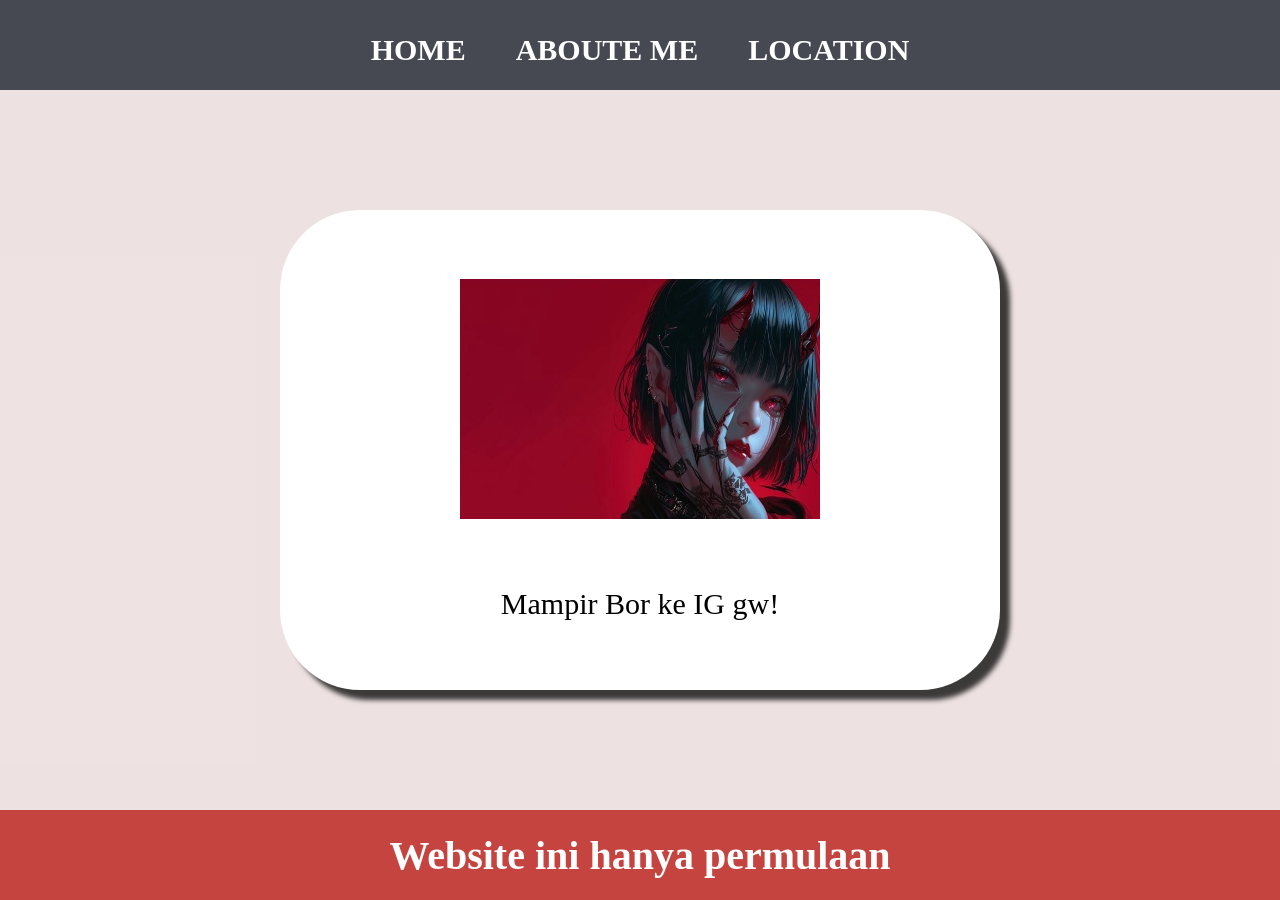
<file: index.html>
<html>
  <head>
    <title>Belajar HTML.</title>
    <link rel="stylesheet" href="style.css" />
  </head>
  <body>
    <div class="container">
      <!-- NAVIGATION BAR -->
      <div class="container-navbar">
        <ul class="ul-navbar">
          <li class="li-navbar">
            <a href="#" class="a-navbar">HOME</a>
          </li>
          <li class="li-navbar">
            <a href="aboute.html" class="a-navbar">ABOUTE ME</a>
          </li>
          <li class="li-navbar">
            <a href="location.html" class="a-navbar">LOCATION</a>
          </li>
        </ul>
      </div>
      <!-- NAVIGATION BAR SELESAI-->

      <!-- CONTENT 1 -->
      <div class="container-content">
        <a href="https://www.instagram.com/adibfursan_18/" class="a-content">
          <img src="download (1).jpg" class="img-content" />
          <p>Mampir Bor ke IG gw!</p>
        </a>
      </div>
      <!-- CONTENT 1 END -->

      <!-- FOTTER -->
      <div class="containet-fotter">
        <h1 class="h1-fotter">Website ini hanya permulaan</h1>
      </div>
      <!-- FOTTER END-->
    </div>
  </body>
</html>
</file>
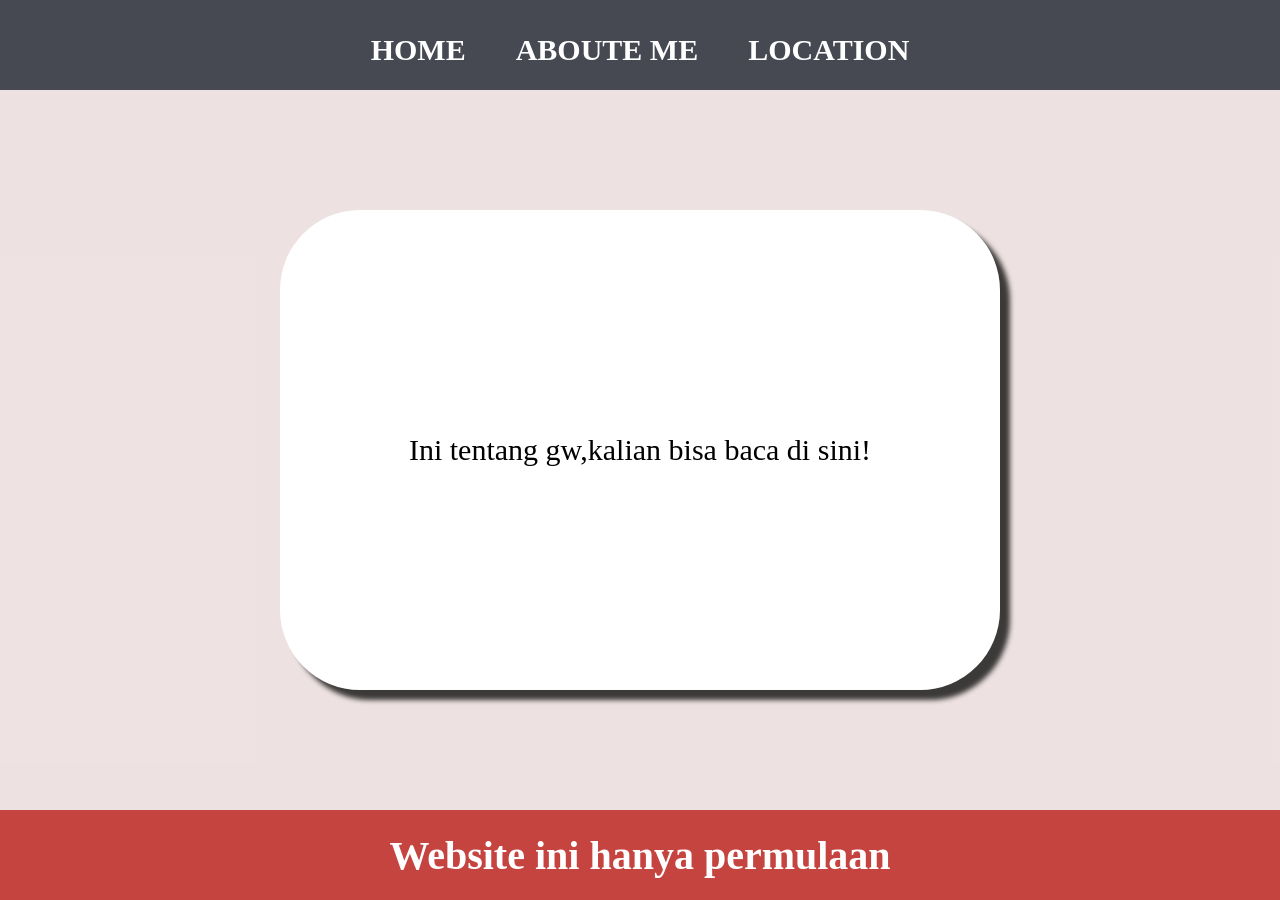
<file: aboute.html>
<html>
  <head>
    <title>ABOUTE ME.</title>
    <link rel="stylesheet" href="style.css" />
  </head>
  <body>
    <div class="container">
      <!-- NAVIGATION BAR -->
      <div class="container-navbar">
        <ul class="ul-navbar">
          <li class="li-navbar">
            <a href="index.html" class="a-navbar">HOME</a>
          </li>
          <li class="li-navbar">
            <a href="aboute.html" class="a-navbar">ABOUTE ME</a>
          </li>
          <li class="li-navbar">
            <a href="location.html" class="a-navbar">LOCATION</a>
          </li>
        </ul>
      </div>
      <!-- NAVIGATION BAR SELESAI-->

      <!-- CONTENT 1 -->
      <div class="container-content">
        <a href="https://www.instagram.com/adibfursan_18/" class="a-content">
          <p>Ini tentang gw,kalian bisa baca di sini!</p>
        </a>
      </div>
      <!-- CONTENT 1 END -->

      <!-- FOTTER -->
      <div class="containet-fotter">
        <h1 class="h1-fotter">Website ini hanya permulaan</h1>
      </div>
      <!-- FOTTER END-->
    </div>
  </body>
</html>
</file>
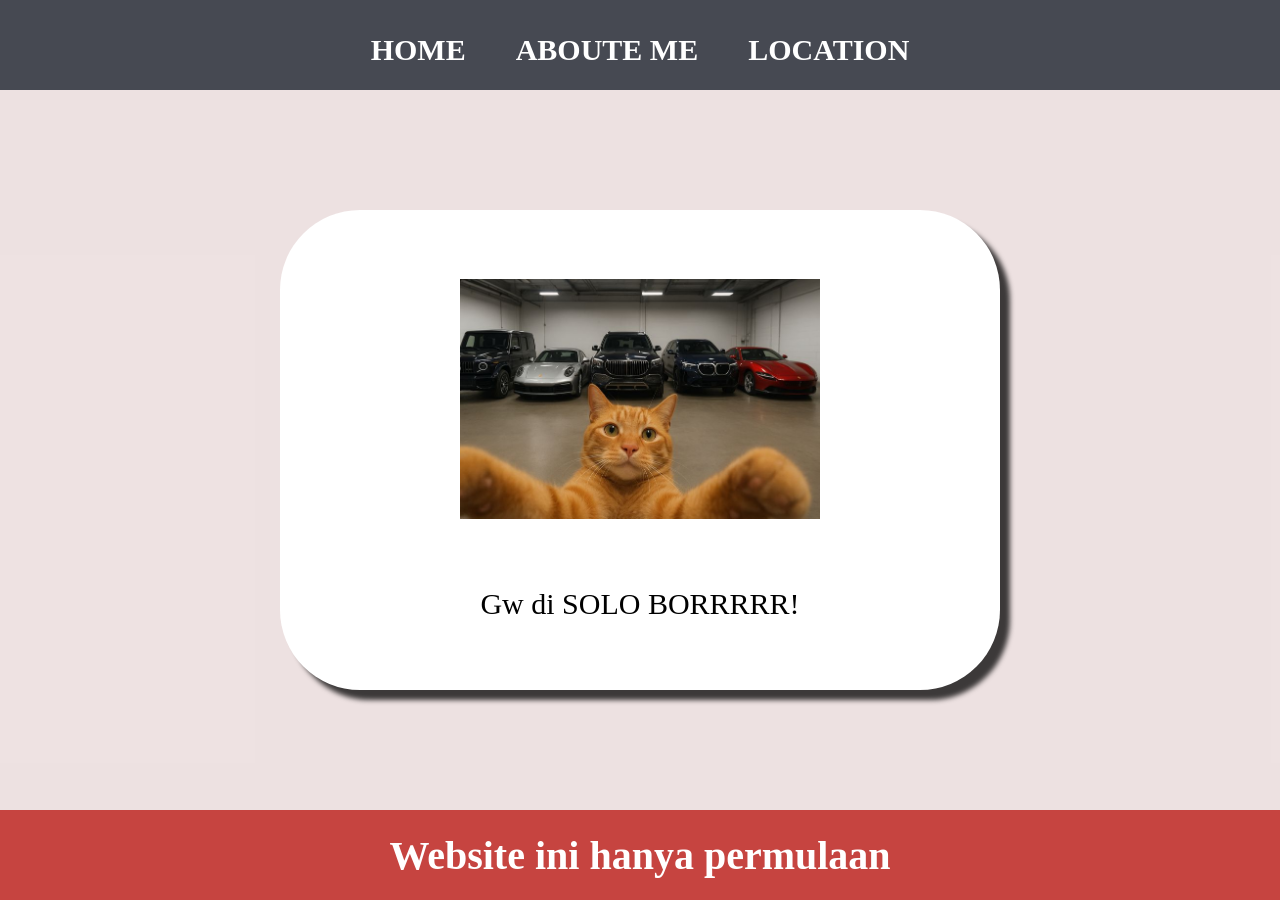
<file: location.html>
<html>
  <head>
    <title>LOCATION.</title>
    <link rel="stylesheet" href="style.css" />
  </head>
  <body>
    <div class="container">
      <!-- NAVIGATION BAR -->
      <div class="container-navbar">
        <ul class="ul-navbar">
          <li class="li-navbar">
            <a href="index.html" class="a-navbar">HOME</a>
          </li>
          <li class="li-navbar">
            <a href="aboute.html" class="a-navbar">ABOUTE ME</a>
          </li>
          <li class="li-navbar">
            <a href="location.html" class="a-navbar">LOCATION</a>
          </li>
        </ul>
      </div>
      <!-- NAVIGATION BAR SELESAI-->

      <!-- CONTENT 1 -->
      <div class="container-content">
        <a
          href="https://www.google.com/maps/place/Toko+Bangunan+Aulia/@-2.669297,111.6424993,753m/data=!3m2!1e3!4b1!4m6!3m5!1s0x2e08ee137522953f:0x4813f26005a68d63!8m2!3d-2.669297!4d111.6450742!16s%2Fg%2F11fn7_3lzn?entry=ttu&g_ep=EgoyMDI2MDcxMy4wIKXMDSoASAFQAw%3D%3D"
          class="a-content"
        >
          <img src="gw nih.jpg" class="img-content" />
          <p>Gw di SOLO BORRRRR!</p>
        </a>
      </div>
      <!-- CONTENT 1 END -->

      <!-- FOTTER -->
      <div class="containet-fotter">
        <h1 class="h1-fotter">Website ini hanya permulaan</h1>
      </div>
      <!-- FOTTER END-->
    </div>
  </body>
</html>
</file>
<file: style.css>
*,
html {
  margin: 0;
  padding: 0;
}

.container {
}

.container-navbar {
  background-color: rgba(63, 66, 75, 0.961);
  width: 100%;
  height: 10vh;
}

.ul-navbar {
  display: flex;
  height: 100px;
  justify-content: center;
  align-items: center;
}

.li-navbar {
  list-style: none;
  padding: 20px;
  margin: 5px;
  color: #fff;
  font-size: 30px;
}

.li-navbar:hover {
  background-color: rgb(146, 160, 159);
  transition: 0.5s ease-in-out;
  transition-delay: 0.3s;
  border-radius: 8px;
}

.a-navbar {
  color: #fff;
  text-decoration: none;
  font-weight: 800;
}

.container-content {
  background-color: rgba(237, 225, 225, 0.97);
  display: flex;
  justify-content: center;
  align-items: center;
  height: 80vh;
}

.a-content {
  background-color: #fff;
  color: black;
  text-decoration: none;
  font-size: 30px;
  width: 720px;
  height: 480px;
  display: flex;
  flex-direction: column;
  justify-content: space-evenly;
  align-items: center;
  border-radius: 80px;
  -webkit-box-shadow: 10px 10px 5px 0px rgba(0, 0, 0, 0.75);
  -moz-box-shadow: 10px 10px 5px 0px rgba(0, 0, 0, 0.75);
}

.img-content {
  width: 50%;
  height: 50%;
}

.containet-fotter {
  height: 10vh;
  background-color: rgb(198, 68, 64);
  display: flex;
  justify-content: center;
  align-items: center;
}

.h1-fotter {
  font-size: 40px;
  color: white;
}
</file>
